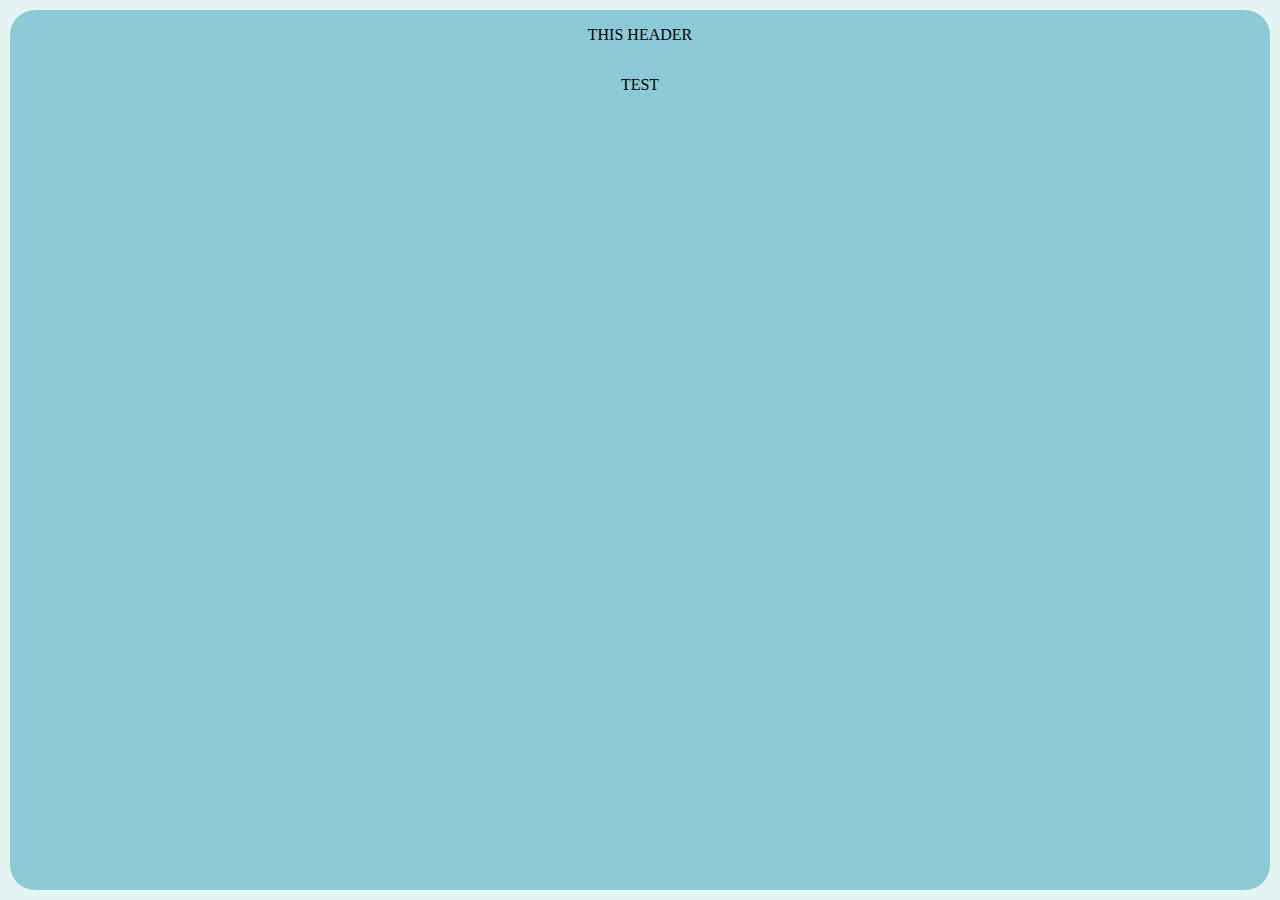
<file: test/index.html>
<!DOCTYPE html>
<html lang="en">
  <head>
    <link rel="stylesheet" type="text/css" href="style.css">
  </head>
  <body>
    <div class="box">
        <p class="header">THIS HEADER</p>
        <p class="button">TEST</p>
    </div>
    <!-- <div class="box"></div> -->
  </body>
</html>
</file>
<file: test/style.css>
html,
body {
  margin: 0px;
  height: 100%;
  background-color: #e4f4f3;
}

.box {
  border-radius: 25px;
  padding: 0 50px;
  background-color: #8dcad7;
  
  /* height: 100%; */
  position:absolute;
  top:10px;
  right:10px;
  bottom:10px;
  left:10px;

  display: flex;
  /* justify-content: center; */
  align-items: center;
  flex-direction: column;
}

.button {
    /* align-self: flex-end; */
    justify-self: flex-end;
}

.header {
    /* align-self: flex-start; */
}
</file>
